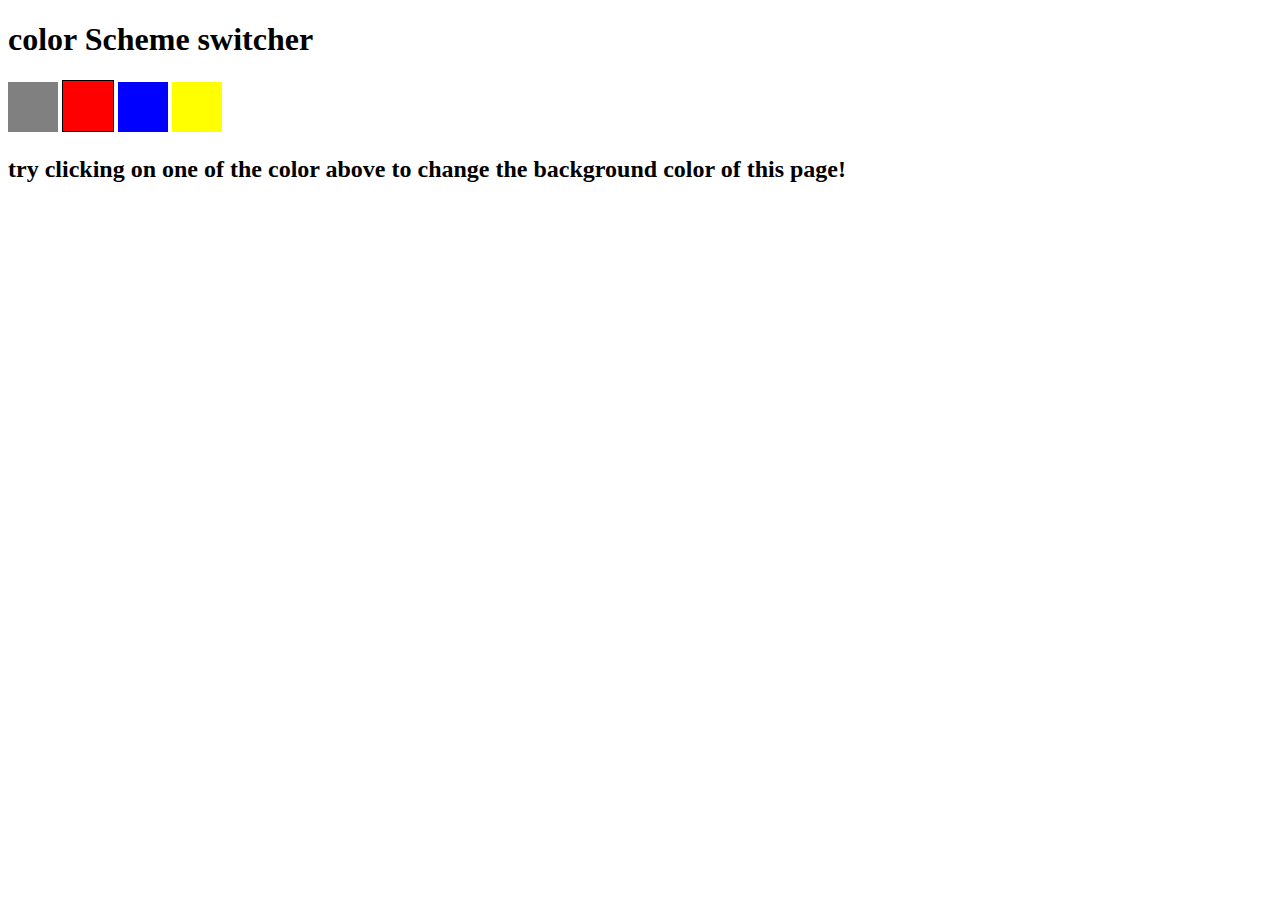
<file: bg_color_changeing/index.html>
<!DOCTYPE html>
<html lang="en">

<head>
    <meta charset="UTF-8">
    <meta name="viewport" content="width=device-width, initial-scale=1.0">
    <title>background color change</title>
    <style>
    #gray {
    background-color: gray;
    width: 50px;
    height: 50px;
    display: inline-block;
}

#red {
    background-color: red;
    width: 50px;
    height: 50px;
    display: inline-block;
    border: 1px solid black; 
}

#blue {
    background-color: blue;
    width: 50px;
    height: 50px;
    display: inline-block;
}

#yellow {
    background-color: yellow;
    width: 50px;
    height: 50px;
    display: inline-block;
}
    </style
</head>
<body>
    <div class="canvas">
        <h1>color Scheme switcher</h1>
        <span class="button" id="gray" ></span>
        <span class="button" id="red"></span>
        <span class="button" id="blue"></span>
        <span class="button" id="yellow"></span>
        <h2>
            try clicking on one of the color above
            <span>to change the background color of this page!</span>
        </h2>

    </div>
<script src="color_change.js"> </script>
</body>

</html>
</file>
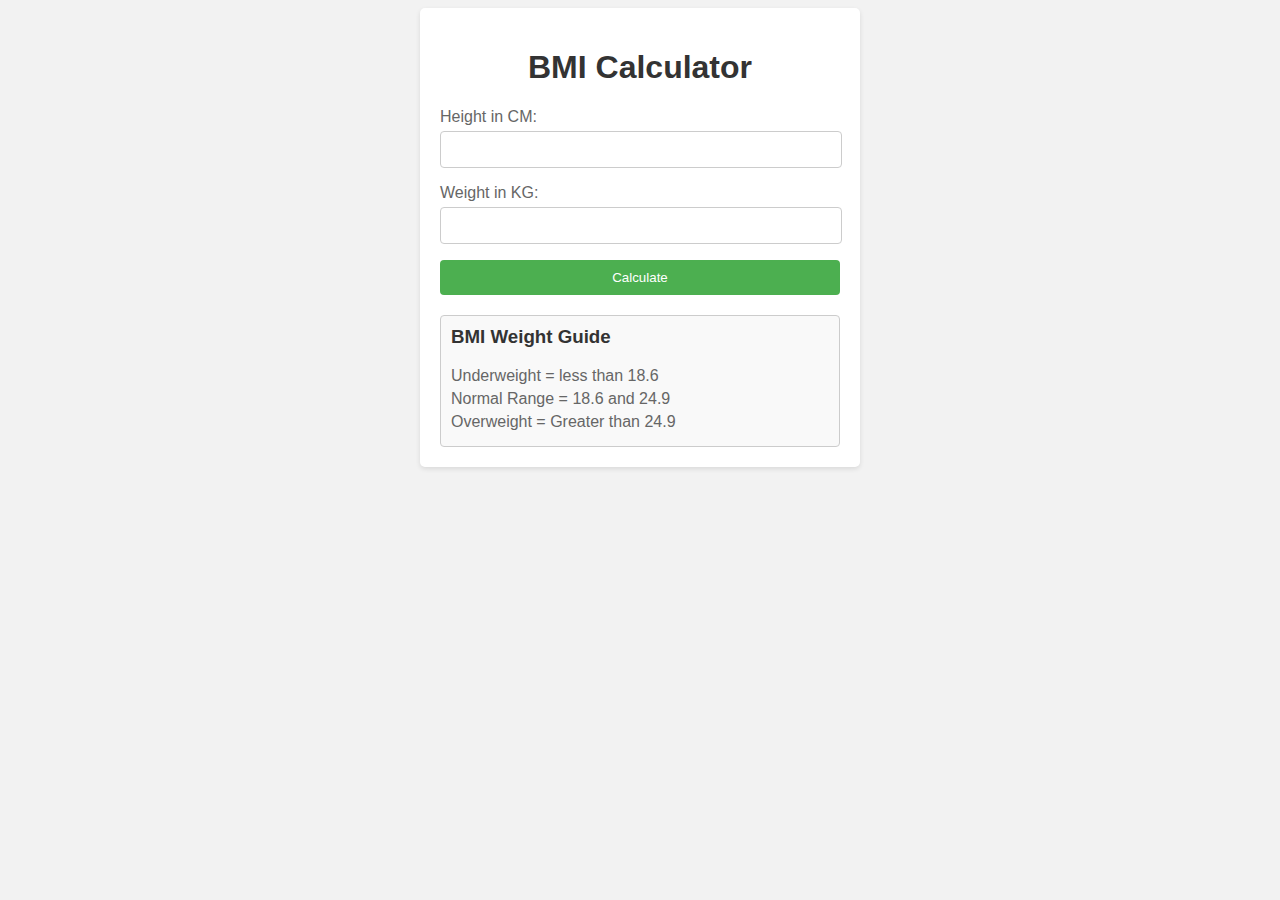
<file: BMI Calculater/index.html>
<!DOCTYPE html>
<html lang="en">
  <head>
    <meta charset="UTF-8" />
    <meta name="viewport" content="width=device-width, initial-scale=1.0" />
    <title>BMI Calculator</title>
    <style>
      body {
        font-family: Arial, sans-serif;
        background-color: #f2f2f2;
      }

      .container {
        max-width: 400px;
        margin: 0 auto;
        padding: 20px;
        background-color: #fff;
        border-radius: 5px;
        box-shadow: 0 2px 5px rgba(0, 0, 0, 0.1);
        animation: fadeIn 0.5s ease-in-out;
      }

      h1 {
        text-align: center;
        color: #333;
      }

      form {
        margin-top: 20px;
      }

      label {
        display: block;
        margin-bottom: 5px;
        color: #666;
      }

      input[type="text"] {
        width: 95%;
        padding: 10px;
        border: 1px solid #ccc;
        border-radius: 4px;
        transition: border-color 0.3s ease-in-out;
      }

      input[type="text"]:focus {
        border-color: #4caf50;
      }

      button {
        display: block;
        width: 100%;
        padding: 10px;
        margin-top: 10px;
        background-color: #4caf50;
        color: #fff;
        border: none;
        border-radius: 4px;
        cursor: pointer;
        transition: background-color 0.3s ease-in-out;
      }

      button:hover {
        background-color: #45a049;
      }

      #results {
        margin-top: 20px;
        text-align: center;
        font-weight: bold;
        color: #333;
        animation: scaleIn 0.5s ease-in-out;
      }

      #weight-guide {
        margin-top: 20px;
        padding: 10px;
        background-color: #f9f9f9;
        border: 1px solid #ccc;
        border-radius: 4px;
      }

      #weight-guide h3 {
        margin-top: 0;
        color: #333;
      }

      #weight-guide p {
        margin: 5px 0;
        color: #666;
      }

      @keyframes fadeIn {
        0% {
          opacity: 0;
          transform: translateY(-20px);
        }
        100% {
          opacity: 1;
          transform: translateY(0);
        }
      }

      @keyframes scaleIn {
        0% {
          transform: scale(0);
        }
        100% {
          transform: scale(1);
        }
      }
    </style>
  </head>
  <body>
    <div class="container">
      <h1>BMI Calculator</h1>
      <form>
        <p>
          <label>Height in CM:</label>
          <input type="text" id="height" />
        </p>
        <p>
          <label>Weight in KG:</label>
          <input type="text" id="weight" />
        </p>
        <button>Calculate</button>
        <div id="results"></div>
        <div id="weight-guide">
          <h3>BMI Weight Guide</h3>
          <p>Underweight = less than 18.6</p>
          <p>Normal Range = 18.6 and 24.9</p>
          <p>Overweight = Greater than 24.9</p>
        </div>
      </form>
    </div>
  </body>
  <script src="script.js"></script>
</html>
</file>
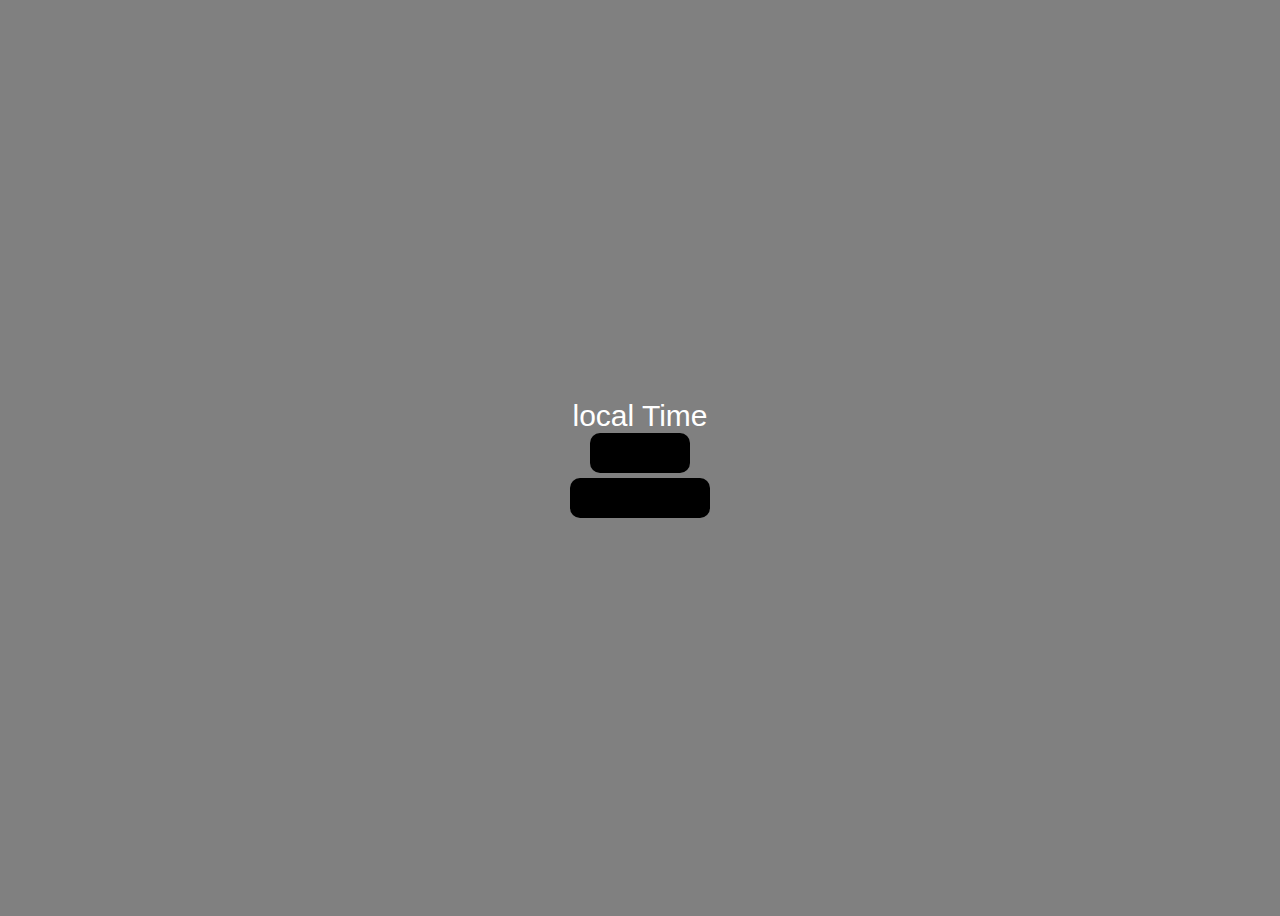
<file: digital_Clock/indexi.html>
<!DOCTYPE html>
<html lang="en">
<head>
    <meta charset="UTF-8">
    <meta name="viewport" content="width=device-width, initial-scale=1.0">
    <title>Digital Clock</title>
    <style>
        body{
            background-color:gray;
            color: #fff;
        }
        .center{
            display: flex;
            height: 100vh;
            justify-content: center;
            align-items:center ;
            flex-direction: column;
        }
        #Clock{
            font-size: 40px;
            background-color: black;
            padding: 20px 50px;
            border-radius: 10px;
        }
        #Date{
            font-size: 40px;
            background-color: black;
            padding: 20px 70px;
            border-radius: 10px;
            margin-top: 5px;
        }
        #banner span{
            font-size: 30px;
            font-family: 'Franklin Gothic Medium', 'Arial Narrow', Arial, sans-serif;
        }
    </style>
</head>
<body>
    <div class="center">
        <div id="banner">
            <span>local Time</span>
        </div>
        <div id="Clock"></div>
        <div id="Date"></div>
    </div>
    <script src="script.js"></script>
</body>
</html>
</file>
